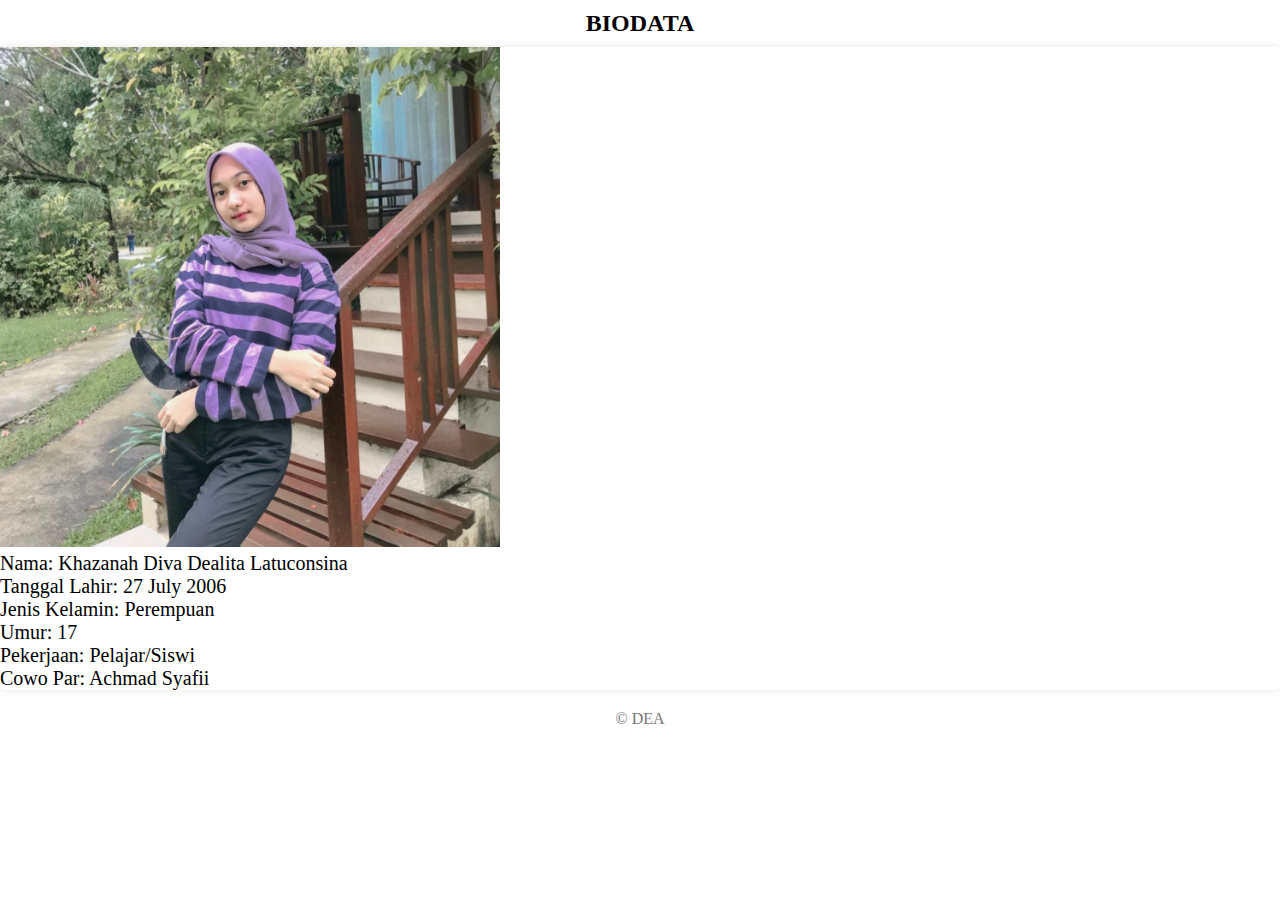
<file: index.html>
<!DOCTYPE html>
<html lang="en">
<head>
    <meta charset="UTF-8">
    <meta name="viewport" content="width=device-width, initial-scale=1.0">
    <title>index.html</title>
    <style>
        
* {
    margin: 0;
    padding: 0;
    box-sizing: border-box;
}


body {
    font-family: 'Times New Roman', Times, serif
    background-color:#fff
    padding: 20px;
}

header {
    background-color: black
    color: #fff;
    text-align: center;
    padding: 10px;
}

h1 {
    font-size: 24px;
}

main {
    background-color: white
    padding: 20px;
    border-radius: 5px;
    box-shadow: 0 0 10px rgba(0, 0, 0, 0.1);
    font-size: 20px;
}

#profil {
    margin-top: 20px;
}

h2 {
    font-size: 50px;
    margin-bottom: 10px;
}

footer {
    text-align: center;
    margin-top: 20px;
    color: #777;
}

/* Styling link */
a {
    color: #333;
    text-decoration: none;
}

a:hover {
    color: #555;
}

img {
    width: 500px; 
    height: 500px;
}
    </style>
</head>
<body>
    <header>
        <h1>BIODATA</h1>
    </header>

    <main>
        <section>
            <img src="dea foto.jpg" alt="Deskripsi Gambar">
            <p>Nama: Khazanah Diva Dealita Latuconsina</p>
            <p>Tanggal Lahir: 27 July 2006</p>
            <p>Jenis Kelamin: Perempuan</p>
            <p>Umur: 17</p>
            <p>Pekerjaan: Pelajar/Siswi</p>
            <p>Cowo Par: Achmad Syafii</p>
        </section>
    </main>

    <footer>
        <p>&copy; DEA</p>
    </footer>
</body>
</html>
</file>
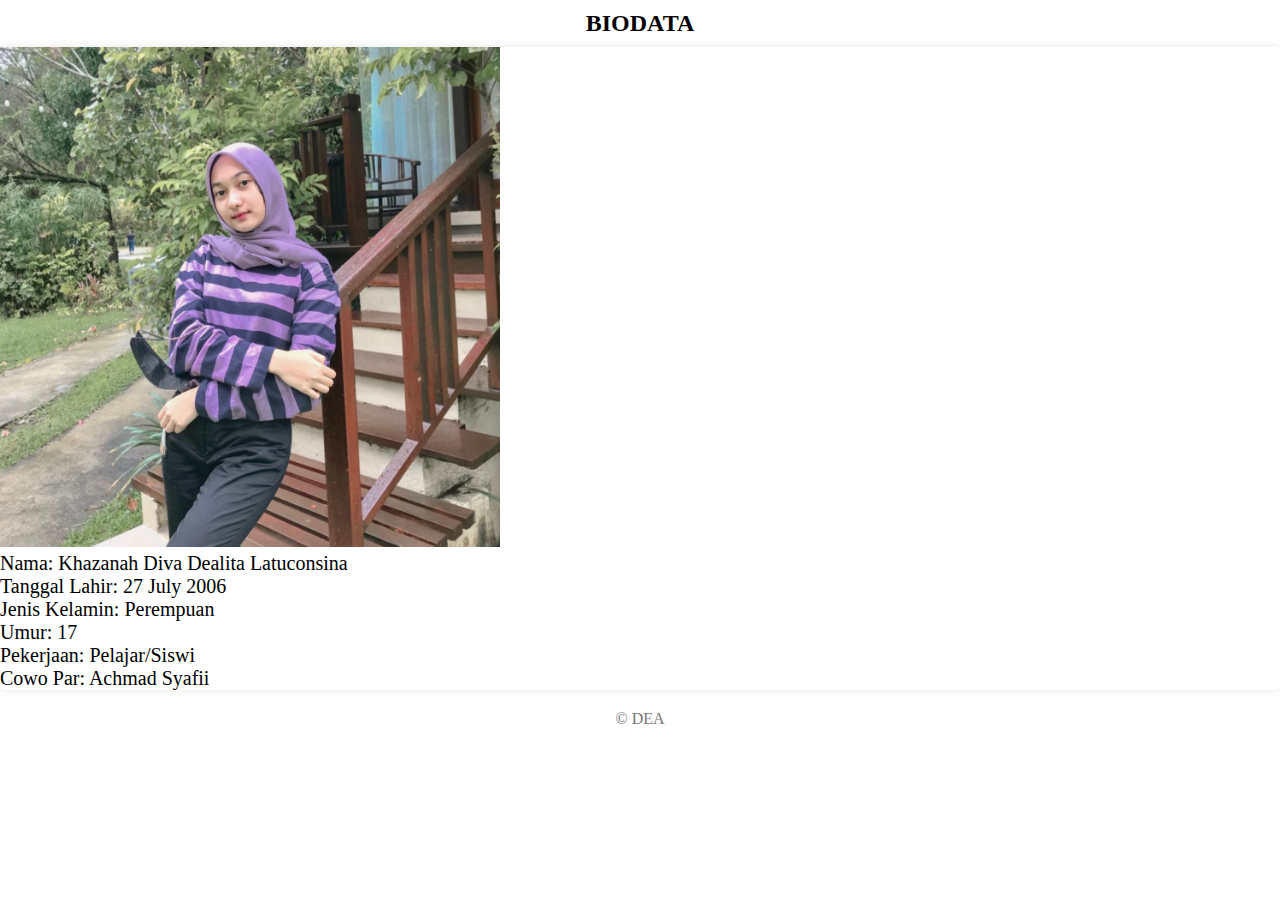
<file: html/index.html>
<!DOCTYPE html>
<html lang="en">
<head>
    <meta charset="UTF-8">
    <meta name="viewport" content="width=device-width, initial-scale=1.0">
    <title>Halaman Responsif</title>
    <style>
        
* {
    margin: 0;
    padding: 0;
    box-sizing: border-box;
}


body {
    font-family: 'Times New Roman', Times, serif
    background-color:#fff
    padding: 20px;
}

header {
    background-color: black
    color: #fff;
    text-align: center;
    padding: 10px;
}

h1 {
    font-size: 24px;
}

main {
    background-color: white
    padding: 20px;
    border-radius: 5px;
    box-shadow: 0 0 10px rgba(0, 0, 0, 0.1);
    font-size: 20px;
}

#profil {
    margin-top: 20px;
}

h2 {
    font-size: 50px;
    margin-bottom: 10px;
}

footer {
    text-align: center;
    margin-top: 20px;
    color: #777;
}

/* Styling link */
a {
    color: #333;
    text-decoration: none;
}

a:hover {
    color: #555;
}

img {
    width: 500px; 
    height: 500px;
}
    </style>
</head>
<body>
    <header>
        <h1>BIODATA</h1>
    </header>

    <main>
        <section>
            <img src="dea foto.jpg" alt="Deskripsi Gambar">
            <p>Nama: Khazanah Diva Dealita Latuconsina</p>
            <p>Tanggal Lahir: 27 July 2006</p>
            <p>Jenis Kelamin: Perempuan</p>
            <p>Umur: 17</p>
            <p>Pekerjaan: Pelajar/Siswi</p>
            <p>Cowo Par: Achmad Syafii</p>
        </section>
    </main>

    <footer>
        <p>&copy; DEA</p>
    </footer>
</body>
</html>
</file>
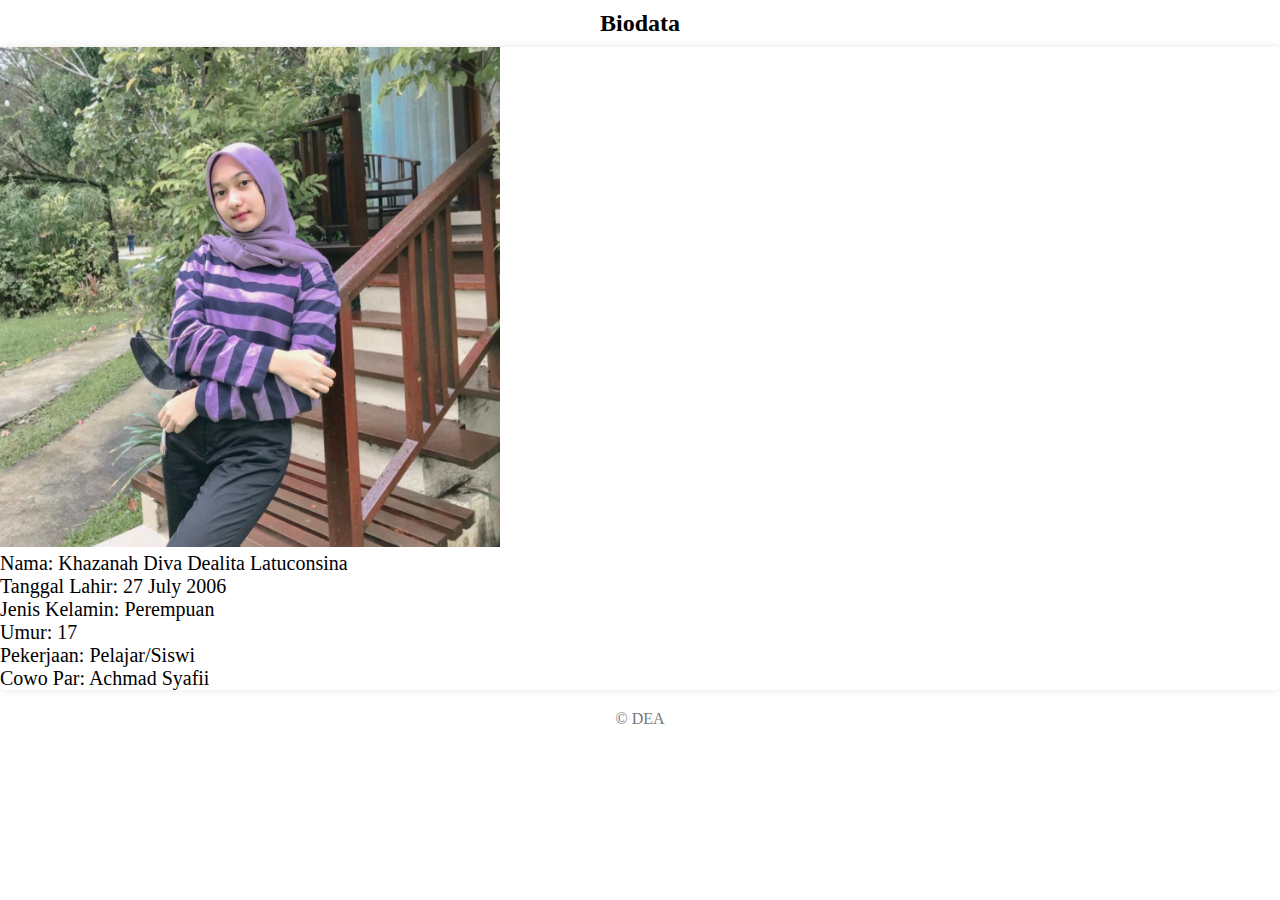
<file: online.html>
<!DOCTYPE html>
<html lang="en">
<head>
    <meta charset="UTF-8">
    <meta name="viewport" content="width=device-width, initial-scale=1.0">
    <title>Halaman Responsif</title>
    <style>
        
* {
    margin: 0;
    padding: 0;
    box-sizing: border-box;
}


body {
    font-family: 'Times New Roman', Times, serif
    background-color:#fff
    padding: 20px;
}

header {
    background-color: black
    color: #fff;
    text-align: center;
    padding: 10px;
}

h1 {
    font-size: 24px;
}

main {
    background-color: white
    padding: 20px;
    border-radius: 5px;
    box-shadow: 0 0 10px rgba(0, 0, 0, 0.1);
    font-size: 20px;
}

#profil {
    margin-top: 20px;
}

h2 {
    font-size: 50px;
    margin-bottom: 10px;
}

footer {
    text-align: center;
    margin-top: 20px;
    color: #777;
}

/* Styling link */
a {
    color: #333;
    text-decoration: none;
}

a:hover {
    color: #555;
}

img {
    width: 500px; 
    height: 500px;
}
    </style>
</head>
<body>
    <header>
        <h1>Biodata</h1>
    </header>

    <main>
        <section>
            <img src="dea foto.jpg" alt="Deskripsi Gambar">
            <p>Nama: Khazanah Diva Dealita Latuconsina</p>
            <p>Tanggal Lahir: 27 July 2006</p>
            <p>Jenis Kelamin: Perempuan</p>
            <p>Umur: 17</p>
            <p>Pekerjaan: Pelajar/Siswi</p>
            <p>Cowo Par: Achmad Syafii</p>
        </section>
    </main>

    <footer>
        <p>&copy; DEA</p>
    </footer>
</body>
</html>
</file>
